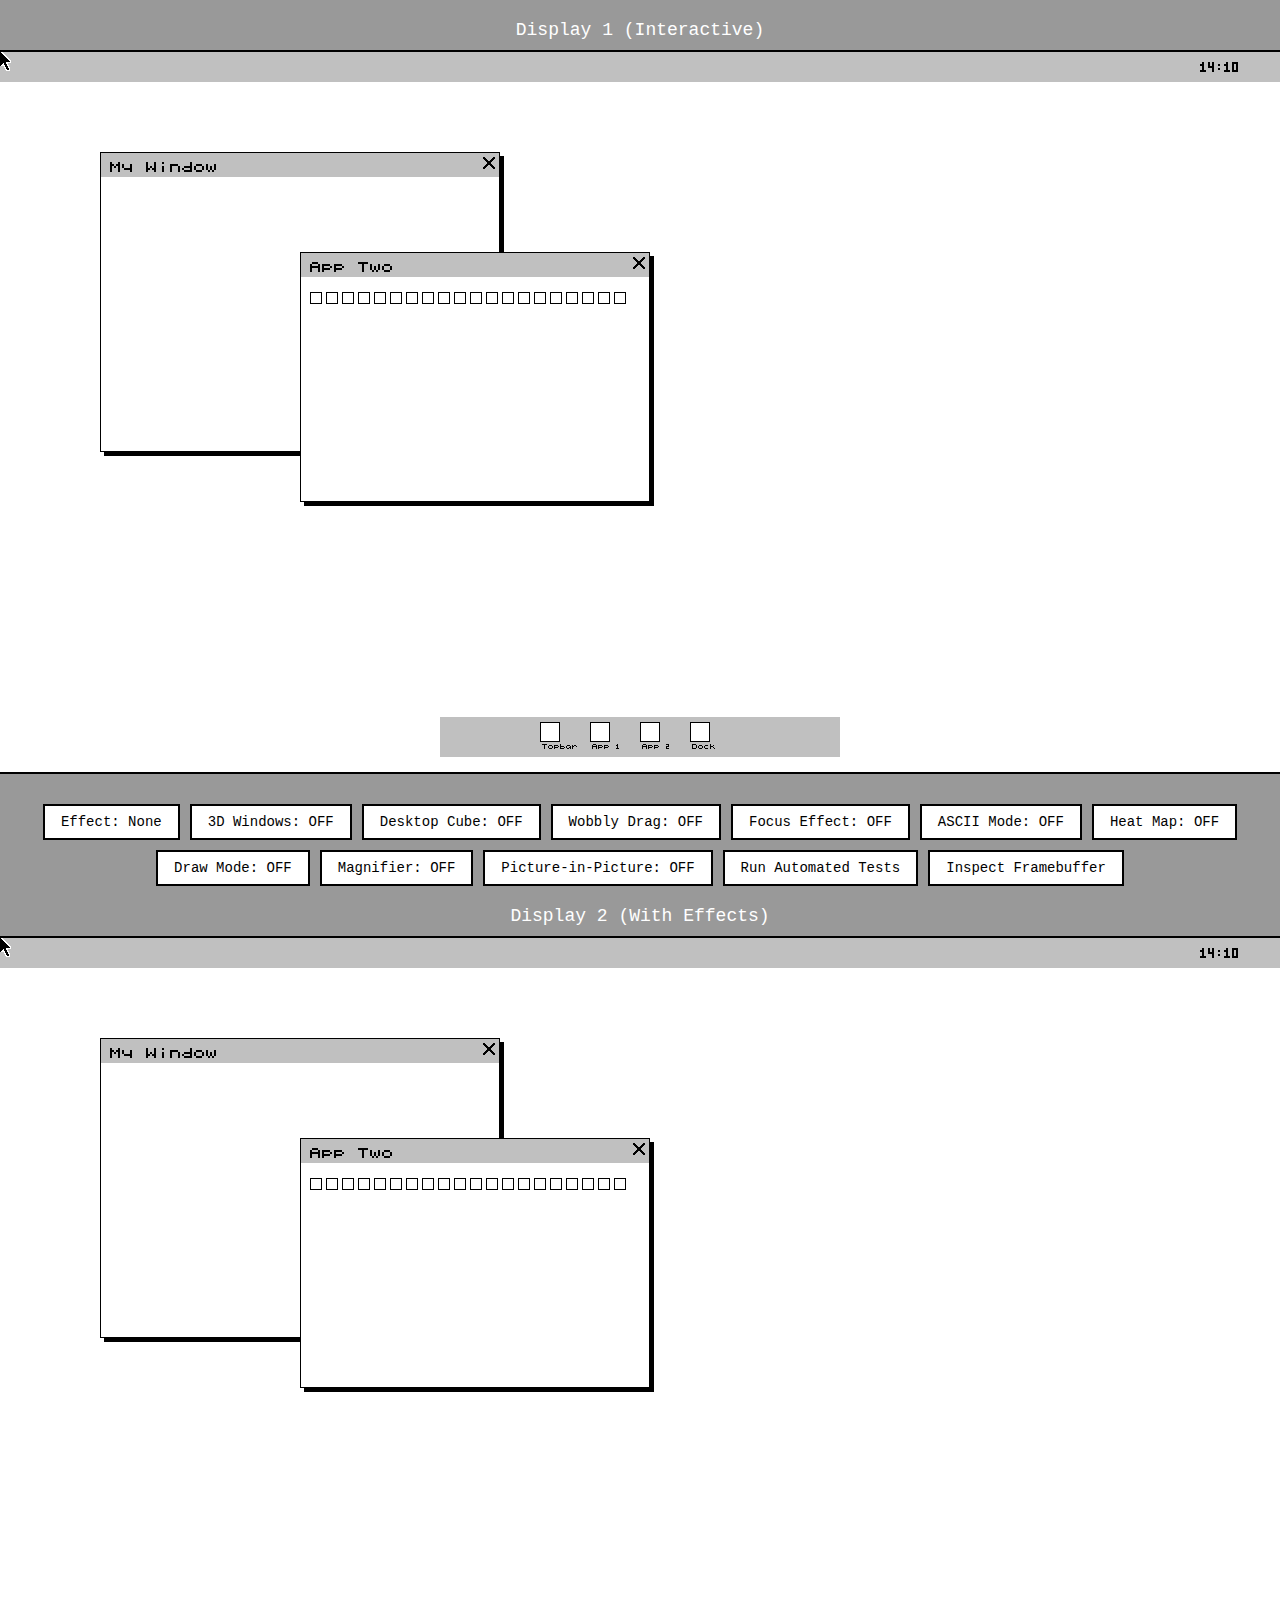
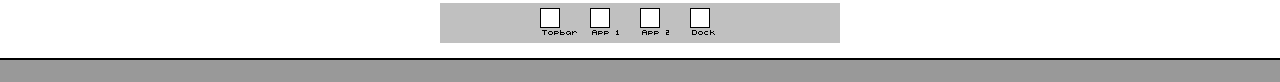
<file: index.html>
<!DOCTYPE html>
<html>
    <head>
        <title>WIMP Graphics System</title>
        <link rel="stylesheet" href="styles.css">
    </head>

    <body>
        <div class="label">Display 1 (Interactive)</div>
        <canvas id="screen1" width="1280" height="720"></canvas>
        
        <div class="controls">
            <button id="btnEffect">Effect: None</button>
            <button id="btn3D">3D Windows: OFF</button>
            <button id="btnCube">Desktop Cube: OFF</button>
            <button id="btnWobbly">Wobbly Drag: OFF</button>
            <button id="btnFocus">Focus Effect: OFF</button>
            <button id="btnAscii">ASCII Mode: OFF</button>
            <button id="btnHeatmap">Heat Map: OFF</button>
            <button id="btnDraw">Draw Mode: OFF</button>
            <button id="btnMagnifier">Magnifier: OFF</button>
            <button id="btnPip">Picture-in-Picture: OFF</button>
            <button id="btnTest">Run Automated Tests</button>
            <button id="btnFramebuffer">Inspect Framebuffer</button>
        </div>
        
        <div class="modal" id="framebufferModal">
            <div class="modal-content">
                <div class="modal-header">
                    <h3>Framebuffer Inspector - Raw Data</h3>
                    <button class="modal-close" id="closeModal">&times;</button>
                </div>
                <div class="framebuffer-info">
                    <span>Size: <strong>1280×720</strong></span>
                    <span>Format: <strong>RGB (3 bytes per pixel)</strong></span>
                    <span>Total: <strong id="fbTotalBytes">0</strong> bytes</span>
                </div>
                <pre id="framebufferData" class="framebuffer-data"></pre>
            </div>
        </div>
        
        <div class="test-log" id="testLog"></div>
        
        <div class="label">Display 2 (With Effects)</div>
        <canvas id="screen2" width="1280" height="720"></canvas>
        
        <canvas id="pip" width="320" height="180"></canvas>
        <div id="magnifier">
            <canvas id="magnifierCanvas" width="200" height="200"></canvas>
        </div>
        <canvas id="asciiOverlay" width="1280" height="720" style="position: fixed; pointer-events: none; display: none;"></canvas>
        
        <script src="compositor.js"></script>
        <script src="desktop.js"></script>
    </body>
</html>
</file>
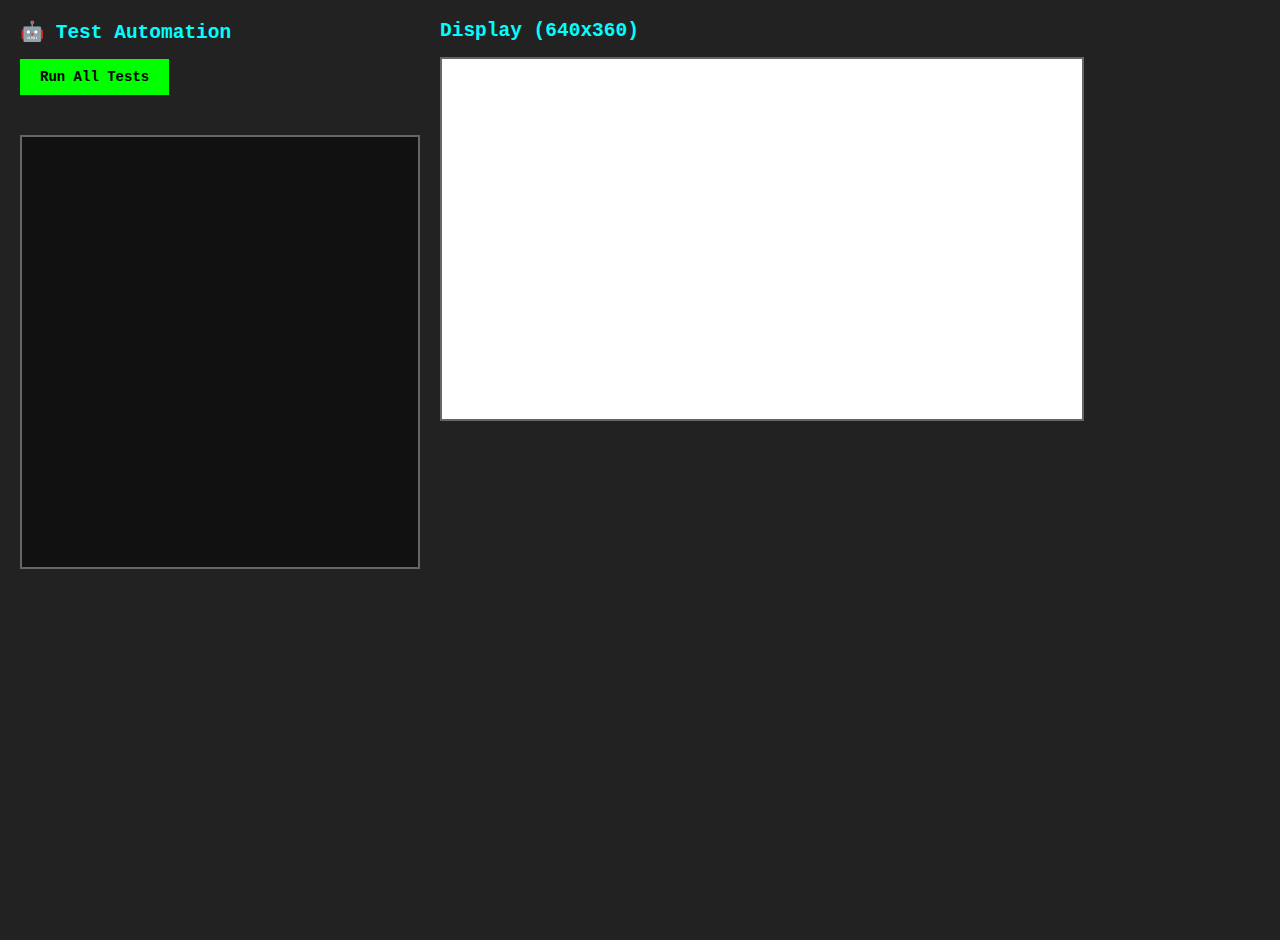
<file: test.html>
<!DOCTYPE html>
<html>
    <head>
        <title>WIMP - Automation & Testing Demo</title>

        <style>
            body {
                margin: 0;
                padding: 20px;
                background: #222;
                display: flex;
                gap: 20px;
                min-height: 100vh;
                font-family: monospace;
                color: white;
            }
            #left {
                flex: 0 0 400px;
            }
            #right {
                flex: 1;
            }
            canvas {
                display: block;
                background: white;
                border: 2px solid #666;
            }
            .log {
                background: #111;
                border: 2px solid #666;
                padding: 15px;
                height: 400px;
                overflow-y: auto;
                margin-top: 20px;
                font-size: 12px;
            }
            .log-entry {
                margin: 4px 0;
                padding: 4px;
            }
            .log-pass {
                color: #0f0;
            }
            .log-fail {
                color: #f00;
            }
            .log-info {
                color: #aaa;
            }
            .log-action {
                color: #ff0;
            }
            h2 {
                margin: 0 0 15px 0;
                color: #0ff;
            }
            button {
                padding: 10px 20px;
                font-family: monospace;
                font-size: 14px;
                background: #0f0;
                color: black;
                border: none;
                cursor: pointer;
                font-weight: bold;
                margin-bottom: 20px;
            }
            button:hover {
                background: #0c0;
            }
            button:disabled {
                background: #666;
                cursor: not-allowed;
            }
        </style>
    </head>

    <body>
        <div id="left">
            <h2>🤖 Test Automation</h2>
            <button id="runTests">Run All Tests</button>
            <div class="log" id="log"></div>
        </div>
        <div id="right">
            <h2>Display (640x360)</h2>
            <canvas id="screen" width="640" height="360"></canvas>
        </div>
        
        <script src="server.js"></script>
        <script src="client.js"></script>
        <script>
            const canvas = document.getElementById('screen')
            const ctx = canvas.getContext('2d')
            const logDiv = document.getElementById('log')
            const runButton = document.getElementById('runTests')

            const server = WIMPServer()
            const client = WIMPClient(server)
            
            function log(message, type = 'info') {
                const entry = document.createElement('div')
                entry.className = 'log-entry log-' + type
                entry.textContent = message
                logDiv.appendChild(entry)
                logDiv.scrollTop = logDiv.scrollHeight
            }
            
            function assert(condition, message) {
                if (condition) {
                    log('✓ PASS: ' + message, 'pass')
                    return true
                } else {
                    log('✗ FAIL: ' + message, 'fail')
                    return false
                }
            }
            
            function sleep(ms) {
                return new Promise(resolve => setTimeout(resolve, ms))
            }
            
            async function test_window_focus() {
                log('--- Test: Window Focus ---', 'info')
                
                const win1 = client.createWindow(50, 50, 200, 150, 'Window 1')
                const pixels1 = win1.createPixelBuffer()
                for (let i = 0; i < pixels1.length; i += 4) {
                    pixels1[i] = 200; pixels1[i+1] = 220; pixels1[i+2] = 255; pixels1[i+3] = 255
                }
                win1.draw(pixels1)
                
                const win2 = client.createWindow(150, 120, 200, 150, 'Window 2')
                const pixels2 = win2.createPixelBuffer()
                for (let i = 0; i < pixels2.length; i += 4) {
                    pixels2[i] = 255; pixels2[i+1] = 220; pixels2[i+2] = 200; pixels2[i+3] = 255
                }
                win2.draw(pixels2)
                
                await sleep(100)
                
                let windows = server.getWindows()
                assert(windows[windows.length - 1].name === 'Window 2', 'Window 2 is initially focused')
                
                log('Action: Click on Window 1 at (100, 100)', 'action')
                server.handleMouseDown(100, 100)
                server.handleMouseUp()
                await sleep(50)
                
                windows = server.getWindows()
                assert(windows[windows.length - 1].name === 'Window 1', 'Window 1 is now focused after click')
                
                return true
            }
            
            async function test_window_dragging() {
                log('--- Test: Window Dragging ---', 'info')
                
                const windows = server.getWindows()
                const win = windows.find(w => w.name === 'Window 1')
                const initialX = win.x
                const initialY = win.y
                
                log('Action: Drag window from (100,60) to (250,150)', 'action')
                server.handleMouseDown(100, 60)
                await sleep(50)
                
                for (let i = 0; i <= 10; i++) {
                    const x = 100 + (150 * i / 10)
                    const y = 60 + (90 * i / 10)
                    server.handleMouseMove(x, y)
                    await sleep(20)
                }
                
                server.handleMouseUp()
                await sleep(50)
                
                assert(Math.abs(win.x - (initialX + 150)) < 5, 'Window X position changed by ~150')
                assert(Math.abs(win.y - (initialY + 90)) < 5, 'Window Y position changed by ~90')
                
                return true
            }
            
            async function test_window_close() {
                log('--- Test: Window Close Button ---', 'info')
                
                let windows = server.getWindows()
                const initialCount = windows.length
                
                const win = windows.find(w => w.name === 'Window 2')
                const closeX = win.x + win.width - 12
                const closeY = win.y + 10
                
                log(`Action: Click close button at (${closeX}, ${closeY})`, 'action')
                server.handleMouseDown(closeX, closeY)
                server.handleMouseUp()
                await sleep(50)
                
                windows = server.getWindows()
                assert(windows.length === initialCount - 1, 'Window count decreased by 1')
                assert(!windows.find(w => w.name === 'Window 2'), 'Window 2 no longer exists')
                
                return true
            }
            
            async function test_mouse_tracking() {
                log('--- Test: Mouse Position Tracking ---', 'info')
                
                log('Action: Move mouse to (320, 180)', 'action')
                server.handleMouseMove(320, 180)
                await sleep(50)
                
                const pos = server.getMousePosition()
                assert(pos.x === 320 && pos.y === 180, 'Mouse position correctly tracked')
                
                return true
            }
            
            async function runAllTests() {
                runButton.disabled = true
                logDiv.innerHTML = ''
                
                log('🚀 Starting automated tests...', 'info')
                log('', 'info')
                
                try {
                    await test_window_focus()
                    await sleep(200)
                    
                    await test_window_dragging()
                    await sleep(200)
                    
                    await test_window_close()
                    await sleep(200)
                    
                    await test_mouse_tracking()
                    
                    log('', 'info')
                    log('✅ All tests completed!', 'pass')
                } catch (e) {
                    log('❌ Test suite failed: ' + e.message, 'fail')
                }
                
                runButton.disabled = false
            }
            
            runButton.addEventListener('click', runAllTests)
            
            function render() {
                server.composite()
                
                const framebuffer = server.getFramebuffer()
                const imageData = ctx.createImageData(640, 360)
                
                for (let y = 0; y < 360; y++) {
                    for (let x = 0; x < 640; x++) {
                        const srcX = Math.floor(x * 1280 / 640)
                        const srcY = Math.floor(y * 720 / 360)
                        const srcIndex = (srcY * 1280 + srcX) * 4
                        const dstIndex = (y * 640 + x) * 4
                        
                        imageData.data[dstIndex] = framebuffer[srcIndex]
                        imageData.data[dstIndex + 1] = framebuffer[srcIndex + 1]
                        imageData.data[dstIndex + 2] = framebuffer[srcIndex + 2]
                        imageData.data[dstIndex + 3] = framebuffer[srcIndex + 3]
                    }
                }
                
                ctx.putImageData(imageData, 0, 0)
                requestAnimationFrame(render)
            }

            render()
            
            log('Ready to run tests. Click "Run All Tests" button.', 'info')
        </script>
    </body>
</html>
</file>
<file: styles.css>
body {
    margin: 0;
    padding: 20px;
    background: #999;
    display: flex;
    flex-direction: column;
    justify-content: center;
    align-items: center;
    min-height: 100vh;
    gap: 20px;
}

canvas {
    display: block;
    background: white;
    border: 2px solid black;
    cursor: none;
}

.label {
    color: white;
    font-family: monospace;
    font-size: 18px;
    margin-bottom: -10px;
}

.controls {
    display: flex;
    flex-wrap: wrap;
    gap: 10px;
    margin-top: 10px;
    max-width: 1280px;
    justify-content: center;
}

button {
    padding: 8px 16px;
    font-family: monospace;
    font-size: 14px;
    background: white;
    border: 2px solid black;
    cursor: pointer;
}

button.active {
    background: black;
    color: white;
}

button:hover {
    background: #ddd;
}

button.active:hover {
    background: #333;
}

button:disabled {
    background: #666;
    cursor: not-allowed;
    color: #999;
}

.test-log {
    position: fixed;
    top: 20px;
    right: 20px;
    width: 400px;
    background: #111;
    border: 2px solid black;
    padding: 15px;
    max-height: 300px;
    overflow-y: auto;
    font-size: 12px;
    display: none;
    box-shadow: 0 4px 12px rgba(0,0,0,0.5);
    z-index: 1000;
}

.test-log.active {
    display: block;
}

.log-entry {
    margin: 4px 0;
    padding: 4px;
    font-family: monospace;
}

.log-pass {
    color: #0f0;
}

.log-fail {
    color: #f00;
}

.log-info {
    color: #aaa;
}

.log-action {
    color: #ff0;
}

#pip {
    position: fixed;
    bottom: 30px;
    right: 30px;
    border: 3px solid white;
    box-shadow: 0 4px 12px rgba(0,0,0,0.5);
    display: none;
    cursor: pointer;
}

#pip.active {
    display: block;
}

#magnifier {
    position: fixed;
    width: 200px;
    height: 200px;
    border: 3px solid white;
    box-shadow: 0 4px 12px rgba(0,0,0,0.5);
    pointer-events: none;
    display: none;
    border-radius: 50%;
    overflow: hidden;
}

#magnifier.active {
    display: block;
}

.modal {
    display: none;
    position: fixed;
    z-index: 2000;
    left: 0;
    top: 0;
    width: 100%;
    height: 100%;
    background: rgba(0, 0, 0, 0.8);
    justify-content: center;
    align-items: center;
}

.modal.active {
    display: flex;
}

.modal-content {
    background: white;
    padding: 20px;
    border: 3px solid black;
    max-width: 90%;
    max-height: 90%;
    display: flex;
    flex-direction: column;
}

.modal-header {
    display: flex;
    justify-content: space-between;
    align-items: center;
    margin-bottom: 15px;
}

.modal-header h3 {
    margin: 0;
    font-family: monospace;
    font-size: 18px;
}

.modal-close {
    background: none;
    border: none;
    font-size: 32px;
    cursor: pointer;
    padding: 0;
    width: 32px;
    height: 32px;
    line-height: 28px;
}

.modal-close:hover {
    background: #ddd;
}

.framebuffer-info {
    display: flex;
    gap: 20px;
    margin-bottom: 15px;
    padding: 10px;
    background: #f0f0f0;
    border: 1px solid #ccc;
    font-family: monospace;
    font-size: 12px;
}

.framebuffer-data {
    font-family: 'Courier New', monospace;
    font-size: 11px;
    background: #1e1e1e;
    color: #d4d4d4;
    padding: 15px;
    margin: 0;
    overflow: auto;
    max-height: 60vh;
    line-height: 1.4;
    white-space: pre;
    border: 2px solid black;
}
</file>
